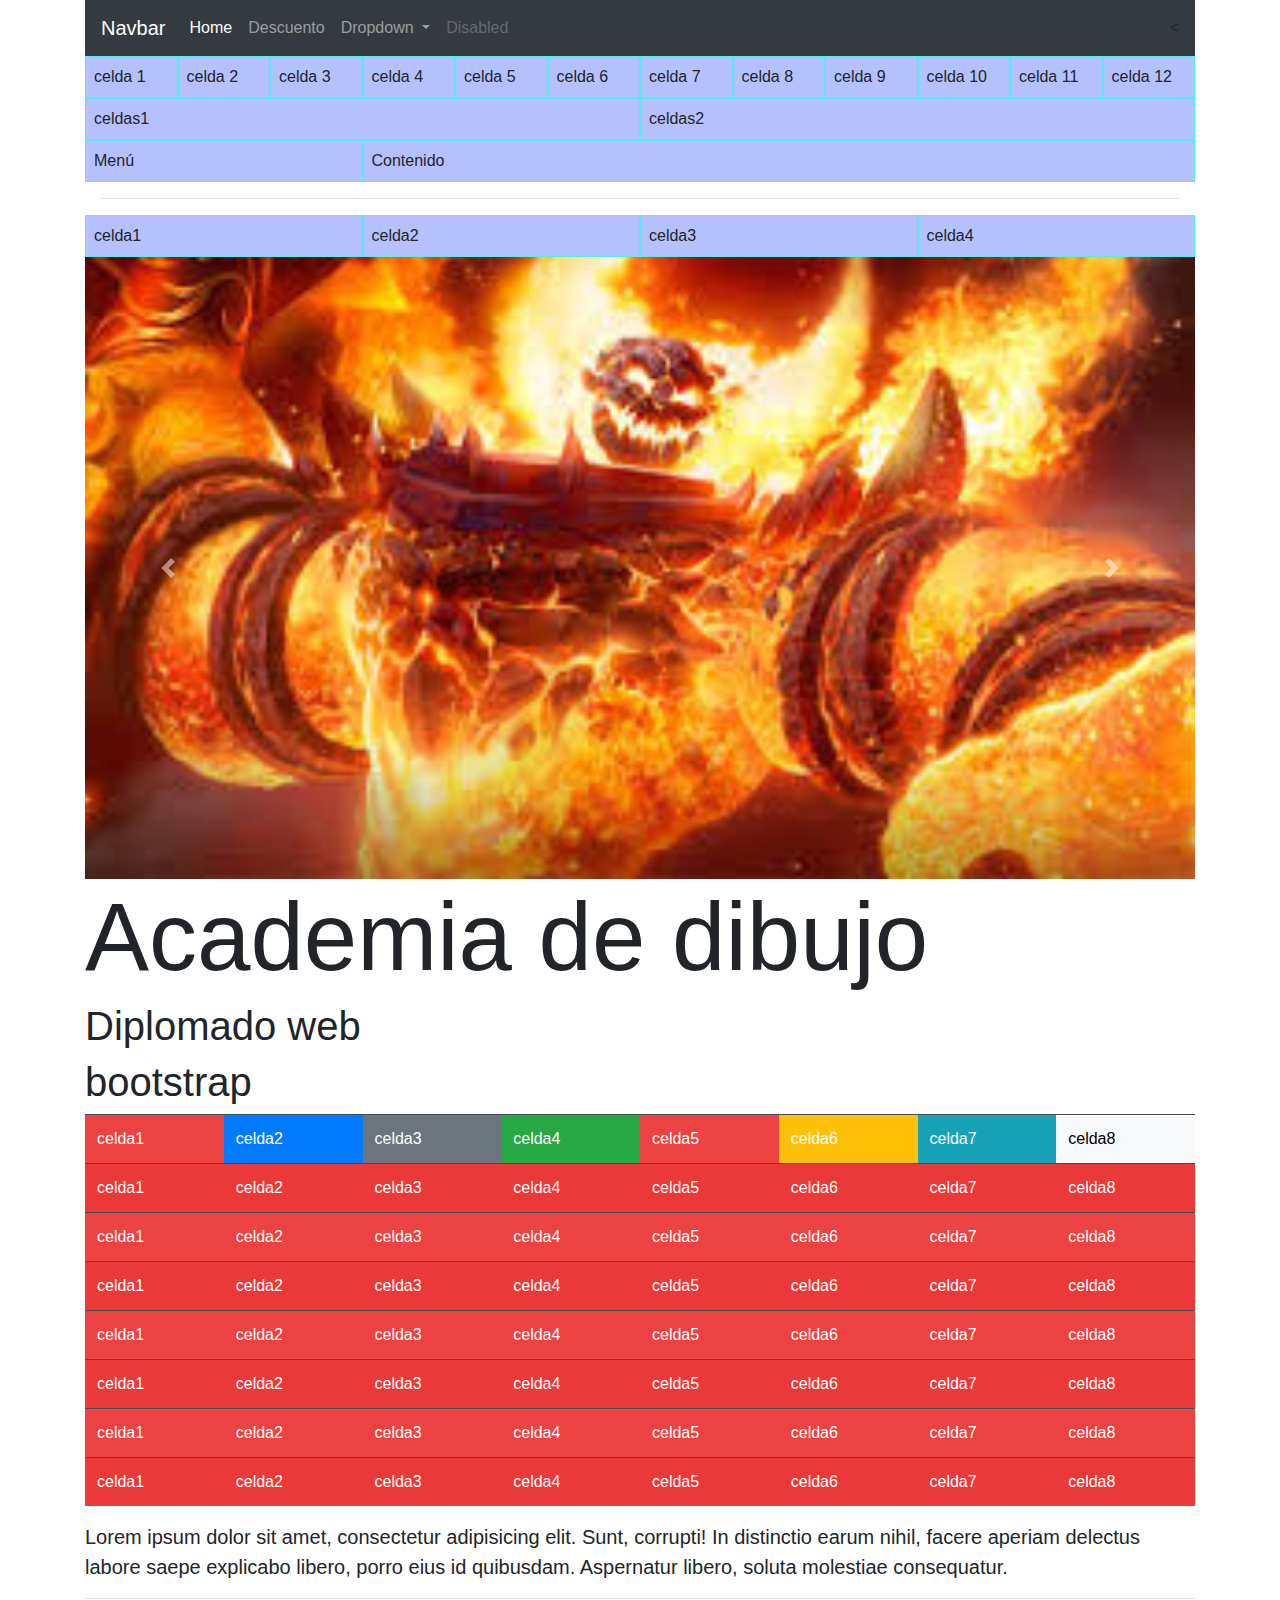
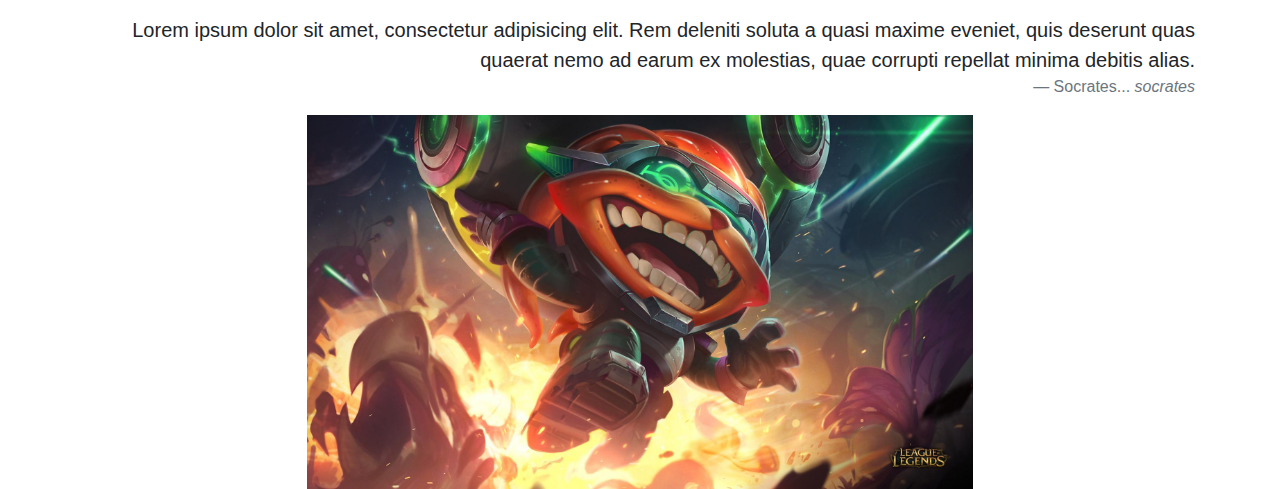
<file: bootstrap/index.html>
<!DOCTYPE html>
<html lang="en">
<head>
	<link rel="stylesheet" href="css/bootstrap.min.css">
	<link rel="stylesheet" href="css/estilos.css">
	<meta name="viewport" content="width=device-width, initial-scale=1.0">
	<meta charset="UTF-8">
	<title>Bootstrap</title>
</head>
<body>
	<div class="container">
		<!-- Menu bootstrap -->
						<nav class="navbar navbar-expand-lg navbar-dark bg-dark">
				  <a class="navbar-brand" href="#">Navbar</a>
				  <button class="navbar-toggler" type="button" data-toggle="collapse" data-target="#navbarSupportedContent" aria-controls="navbarSupportedContent" aria-expanded="false" aria-label="Toggle navigation">
				    <span class="navbar-toggler-icon"></span>
				  </button>

				  <div class="collapse navbar-collapse" id="navbarSupportedContent">
				    <ul class="navbar-nav mr-auto">
				      <li class="nav-item active">
				        <a class="nav-link" href="#">Home <span class="sr-only">(current)</span></a>
				      </li>
				      <li class="nav-item">
				        <a data-toggle="modal" data-target="#miventana" class="nav-link" href="#">Descuento</a>
				      </li>
				      <li class="nav-item dropdown">
				        <a class="nav-link dropdown-toggle" href="#" id="navbarDropdown" role="button" data-toggle="dropdown" aria-haspopup="true" aria-expanded="false">
				          Dropdown
				        </a>
				        <div class="dropdown-menu" aria-labelledby="navbarDropdown">
				          <a class="dropdown-item" href="#">Action</a>
				          <a class="dropdown-item" href="#">Another action</a>
				          <div class="dropdown-divider"></div>
				          <a class="dropdown-item" href="#">Something else here</a>
				        </div>
				      </li>
				      <li class="nav-item">
				        <a class="nav-link disabled" href="#" tabindex="-1" aria-disabled="true">Disabled</a>
				      </li>
				    </ul>
				    <<!-- form class="form-inline my-2 my-lg-0">
				      <input class="form-control mr-sm-2" type="search" placeholder="Search" aria-label="Search">
				      <button class="btn btn-outline-success my-2 my-sm-0" type="submit">Search</button>
				    </form> -->
				  </div>
				</nav>
		<!-- fin menu bootstrap -->
		<div class="container">
			<div class="row">
				<div class="col-md-1">celda 1</div>
				<div class="col-md-1">celda 2</div>
				<div class="col-md-1">celda 3</div>
				<div class="col-md-1">celda 4</div>
				<div class="col-md-1">celda 5</div>
				<div class="col-md-1">celda 6</div>
				<div class="col-md-1">celda 7</div>
				<div class="col-md-1">celda 8</div>
				<div class="col-md-1">celda 9</div>
				<div class="col-md-1">celda 10</div>
				<div class="col-md-1">celda 11</div>
				<div class="col-md-1">celda 12</div>
			</div>
			<div class="row">
				<div class="col-md-6">celdas1</div>
				<div class="col-md-6">celdas2</div>
			</div>
			<div class="row">
				<div class="col-md-3">Menú</div>
				<div class="col-md-9">Contenido</div>
			</div>
			<hr>
			<div class="row">
				<div class="col-lg-3 col-md-6 col-sm-8">celda1</div>
				<div class="col-lg-3 col-md-6 col-sm-8">celda2</div>
				<div class="col-lg-3 col-md-6 col-sm-8">celda3</div>
				<div class="col-lg-3 col-md-6 col-sm-8">celda4</div>
			</div>
		</div>
		<!-- carousel -->
				<div id="carouselExampleControls" class="carousel slide" data-ride="carousel">
				  <div class="carousel-inner">
				    <div class="carousel-item active">
				      <img src="img/rag.jpg" class="d-block w-100" alt="...">
				    </div>
				    <div class="carousel-item">
				      <img src="img/descarga (5).jpg" class="d-block w-100" alt="...">
				    </div>
				    <div class="carousel-item">
				      <img src="img/descarga (3).jpg" class="d-block w-100" alt="...">
				    </div>
				    <div class="carousel-item">
				      <img src="img/descarga (2).jpg" class="d-block w-100" alt="...">
				    </div>
				    <div class="carousel-item">
				      <img src="img/descarga (4).jpg" class="d-block w-100" alt="...">
				    </div>
				  </div>
				  <a class="carousel-control-prev" href="#carouselExampleControls" role="button" data-slide="prev">
				    <span class="carousel-control-prev-icon" aria-hidden="true"></span>
				    <span class="sr-only">Previous</span>
				  </a>
				  <a class="carousel-control-next" href="#carouselExampleControls" role="button" data-slide="next">
				    <span class="carousel-control-next-icon" aria-hidden="true"></span>
				    <span class="sr-only">Next</span>
		  		</a>
		</div>
		<!-- fin carousel -->

		<h2 class="display-1">Academia de dibujo</h2>
		<h1>Diplomado web</h1>
		<div class="h1">bootstrap</div>
		<table class="table table-striped table-hover table-dark">
			<tr>
				<td class="bg-active">celda1</td>
				<td class="bg-primary">celda2</td>
				<td class="bg-secondary">celda3</td>
				<td class="bg-success">celda4</td>
				<td class="bg-darger">celda5</td>
				<td class="bg-warning">celda6</td>
				<td class="bg-info">celda7</td>
				<td class="bg-light">celda8</td>

			</tr>
			<tr>
				<td>celda1</td>
				<td>celda2</td>
				<td>celda3</td>
				<td>celda4</td>
				<td>celda5</td>
				<td>celda6</td>
				<td>celda7</td>
				<td>celda8</td>
			</tr>
			<tr>
				<td>celda1</td>
				<td>celda2</td>
				<td>celda3</td>
				<td>celda4</td>
				<td>celda5</td>
				<td>celda6</td>
				<td>celda7</td>
				<td>celda8</td>
			</tr>
			<tr>
				<td>celda1</td>
				<td>celda2</td>
				<td>celda3</td>
				<td>celda4</td>
				<td>celda5</td>
				<td>celda6</td>
				<td>celda7</td>
				<td>celda8</td>
			</tr>
			<tr>
				<td>celda1</td>
				<td>celda2</td>
				<td>celda3</td>
				<td>celda4</td>
				<td>celda5</td>
				<td>celda6</td>
				<td>celda7</td>
				<td>celda8</td>
			</tr>
			<tr>
				<td>celda1</td>
				<td>celda2</td>
				<td>celda3</td>
				<td>celda4</td>
				<td>celda5</td>
				<td>celda6</td>
				<td>celda7</td>
				<td>celda8</td>
			</tr>
			<tr>
				<td>celda1</td>
				<td>celda2</td>
				<td>celda3</td>
				<td>celda4</td>
				<td>celda5</td>
				<td>celda6</td>
				<td>celda7</td>
				<td>celda8</td>
			</tr>
			<tr>
				<td>celda1</td>
				<td>celda2</td>
				<td>celda3</td>
				<td>celda4</td>
				<td>celda5</td>
				<td>celda6</td>
				<td>celda7</td>
				<td>celda8</td>
			</tr>
		</table>



		<p class="lead">Lorem ipsum dolor sit amet, consectetur adipisicing elit. Sunt, corrupti! In distinctio earum nihil, facere aperiam delectus labore saepe explicabo libero, porro eius id quibusdam. Aspernatur libero, soluta molestiae consequatur.</p>
		<hr>
		<blockquote class="blockquote text-right">Lorem ipsum dolor sit amet, consectetur adipisicing elit. Rem deleniti soluta a quasi maxime eveniet, quis deserunt quas quaerat nemo ad earum ex molestias, quae corrupti repellat minima debitis alias.

		<footer class="blockquote-footer">Socrates... <cite title="socrates">socrates</cite></footer>
		</blockquote>

		<figure class="foto">
			<img src="img/Ziggs.jpg" alt="ziggs lol" class="mifoto img-fluid">
		</figure>
	</div>
	<!-- vetana modal -->
			<div id="miventana" class="modal fade" tabindex="-1" role="dialog">
		  <div class="modal-dialog" role="document">
		    <div class="modal-content">
		      <div class="modal-header">
		        <h5 class="modal-title">PROMOCIÓN 100%</h5>
		        <button type="button" class="close" data-dismiss="modal" aria-label="Close">
		          <span aria-hidden="true">&times;</span>
		        </button>
		      </div>
		      <div class="modal-body">
		        <p>Lorem ipsum dolor sit amet, consectetur adipisicing elit. Doloribus, maiores, deleniti! Eum voluptas modi quibusdam quaerat perferendis, perspiciatis sed ullam adipisci, ipsum in aliquam, quos itaque voluptate ipsa voluptatibus ex.</p>
		        <figure class="foto"><img src="img/Ziggs.jpg" alt="" class="mifoto img-fluid"></figure>
		      </div>
		      <div class="modal-footer">
		        <button type="button" class="btn btn-secondary" data-dismiss="modal">Close</button>
		        <button type="button" class="btn btn-primary">Save changes</button>
		      </div>
		    </div>
		  </div>
		</div>
	<!-- fin modal -->



	<script src="js/jquery-3.4.1.min.js"></script>
	<script src="js/bootstrap.min.js"></script>
</body>
</html>
</file>
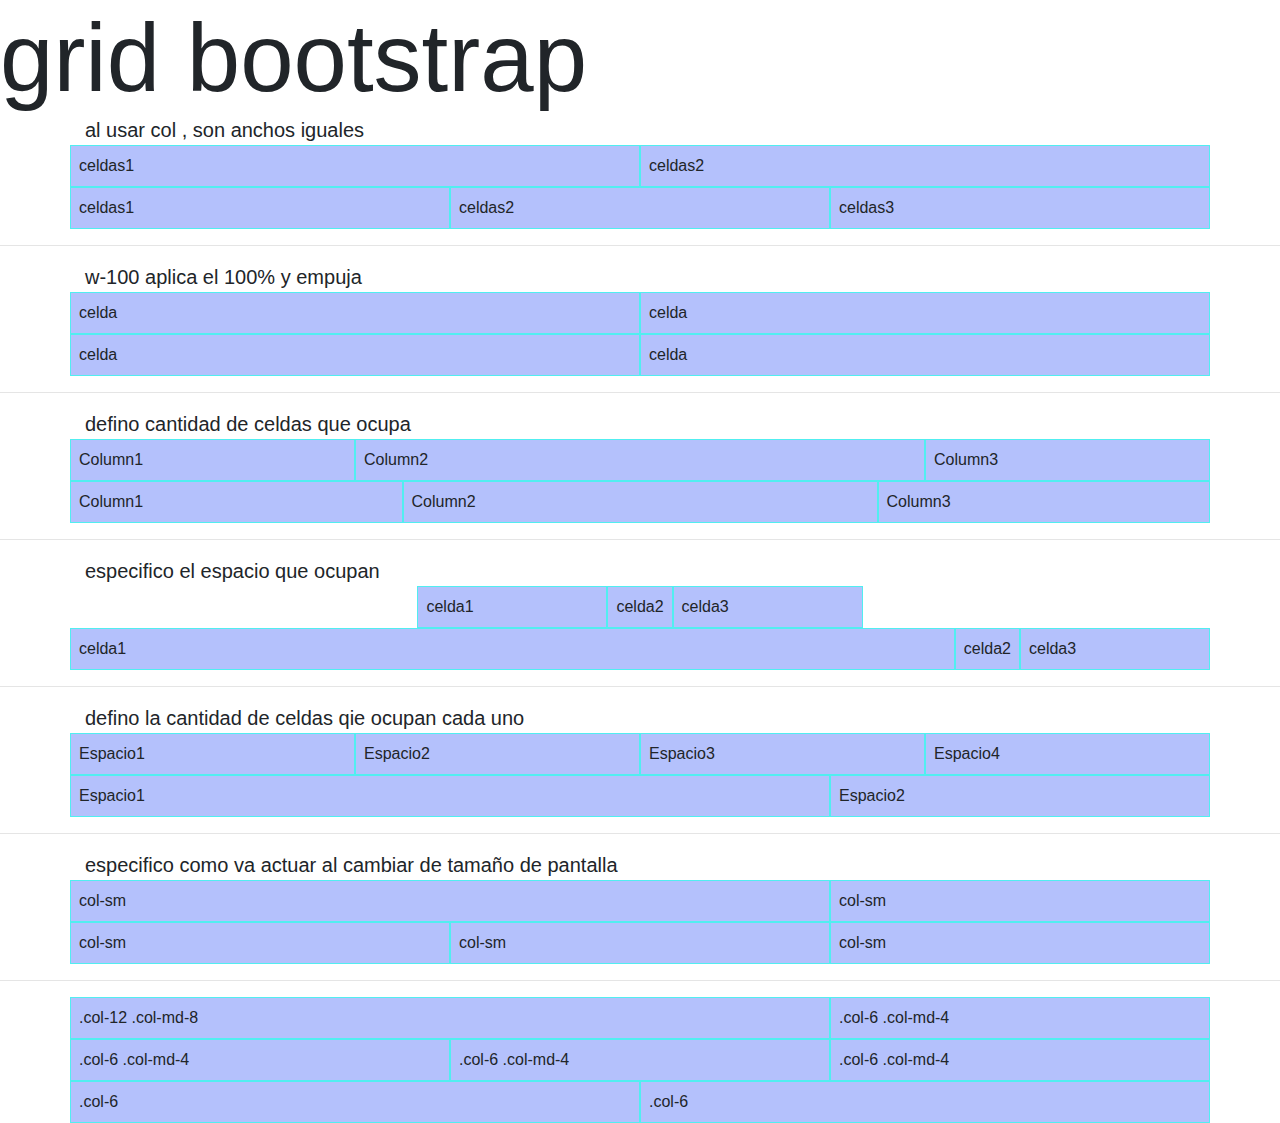
<file: bootstrap/diagramacion.html>
<!DOCTYPE html>
<html lang="en">
<head>
	<link rel="stylesheet" href="css/bootstrap.min.css">
	<link rel="stylesheet" href="css/estilos.css">
	<meta charset="UTF-8">
	<title>DIAGRAMACIÓN</title>
</head>
<body>

	<div class="display-1">grid bootstrap</div>

	<div class="container">
		<div class="lead">al usar col , son anchos iguales</div>
		<div class="row">
			<div class="col">celdas1</div>
			<div class="col">celdas2</div>
		</div>
		<div class="row">
			<div class="col">celdas1</div>
			<div class="col">celdas2</div>
			<div class="col">celdas3</div>
		</div>
	</div>
	<hr>
 	<div class="container">
 		<div class="lead">w-100 aplica el 100% y empuja</div>
 		<div class="row">
 			<div class="col">celda</div>
 			<div class="col">celda</div>
 			<div class="w-100"></div>
 			<div class="col">celda</div>
 			<div class="col">celda</div>
 		</div>
 	</div>
	<hr>
	<div class="container">
		<div class="lead">defino cantidad de celdas que ocupa</div>
		<div class="row">
			<div class="col">Column1</div>
			<div class="col-6">Column2</div>
			<div class="col">Column3</div>
		</div>
		<div class="row">
			<div class="col">Column1</div>
			<div class="col-5">Column2</div>
			<div class="col">Column3</div>
		</div>
	</div>
	<hr>
	<div class="container">
		<div class="lead">especifico el espacio que ocupan</div>
		<div class="row justify-content-md-center">
			<div class="col col-lg-2">celda1</div>
			<div class="col-md-auto">celda2</div>
			<div class="col col-lg-2">celda3</div>
		</div>
		<div class="row">
			<div class="col">celda1</div>
			<div class="col-md-auto">celda2</div>
			<div class="col col-lg-2">celda3</div>
		</div>
	</div>
	<hr>
	<div class="container">
		<div class="lead">defino la cantidad de celdas qie ocupan cada uno</div>
		<div class="row">
			<div class="col">Espacio1</div>
			<div class="col">Espacio2</div>
			<div class="col">Espacio3</div>
			<div class="col">Espacio4</div>
		</div>
		<div class="row">
			<div class="col-8">Espacio1</div>
			<div class="col-4">Espacio2</div>
		</div>
	</div>
	<hr>
	<div class="container">
		<div class="lead">especifico como va actuar al cambiar de tamaño de pantalla</div>
		<div class="row">
			<div class="col-sm-8">col-sm</div>
			<div class="col-sm-4">col-sm</div>
		</div>
		<div class="row">
			<div class="col-sm">col-sm</div>
			<div class="col-sm">col-sm</div>
			<div class="col-sm">col-sm</div>
		</div>
	</div>
	<hr>
	<div class="container">
	  <div class="row">
	    <div class="col-12 col-md-8">.col-12 .col-md-8</div>
	    <div class="col-6 col-md-4">.col-6 .col-md-4</div>
	  </div>

	  <div class="row">
	    <div class="col-6 col-md-4">.col-6 .col-md-4</div>
	    <div class="col-6 col-md-4">.col-6 .col-md-4</div>
	    <div class="col-6 col-md-4">.col-6 .col-md-4</div>
	  </div>

	  <div class="row">
	    <div class="col-6">.col-6</div>
	    <div class="col-6">.col-6</div>
	  </div>
	</div>

	<script src="js/jquery-3.4.1.min.js"></script>
	<script src="js/bootstrap.min.js"></script>
</body>
</html>
</file>
<file: bootstrap/css/estilos.css>
.foto{
	width: 60%;
	margin: 0 auto;
}
.table-dark{
	background:#EB3838;
}

.bg-light{
	color: black;
}

#carouselExampleControls img{
 	: 200px;

}

.row [class^="col"]{
	background: rgba(105,132,250,0.5);
	border:0.1em solid #51EEF0;
	padding: 0.5em;
}
</file>
